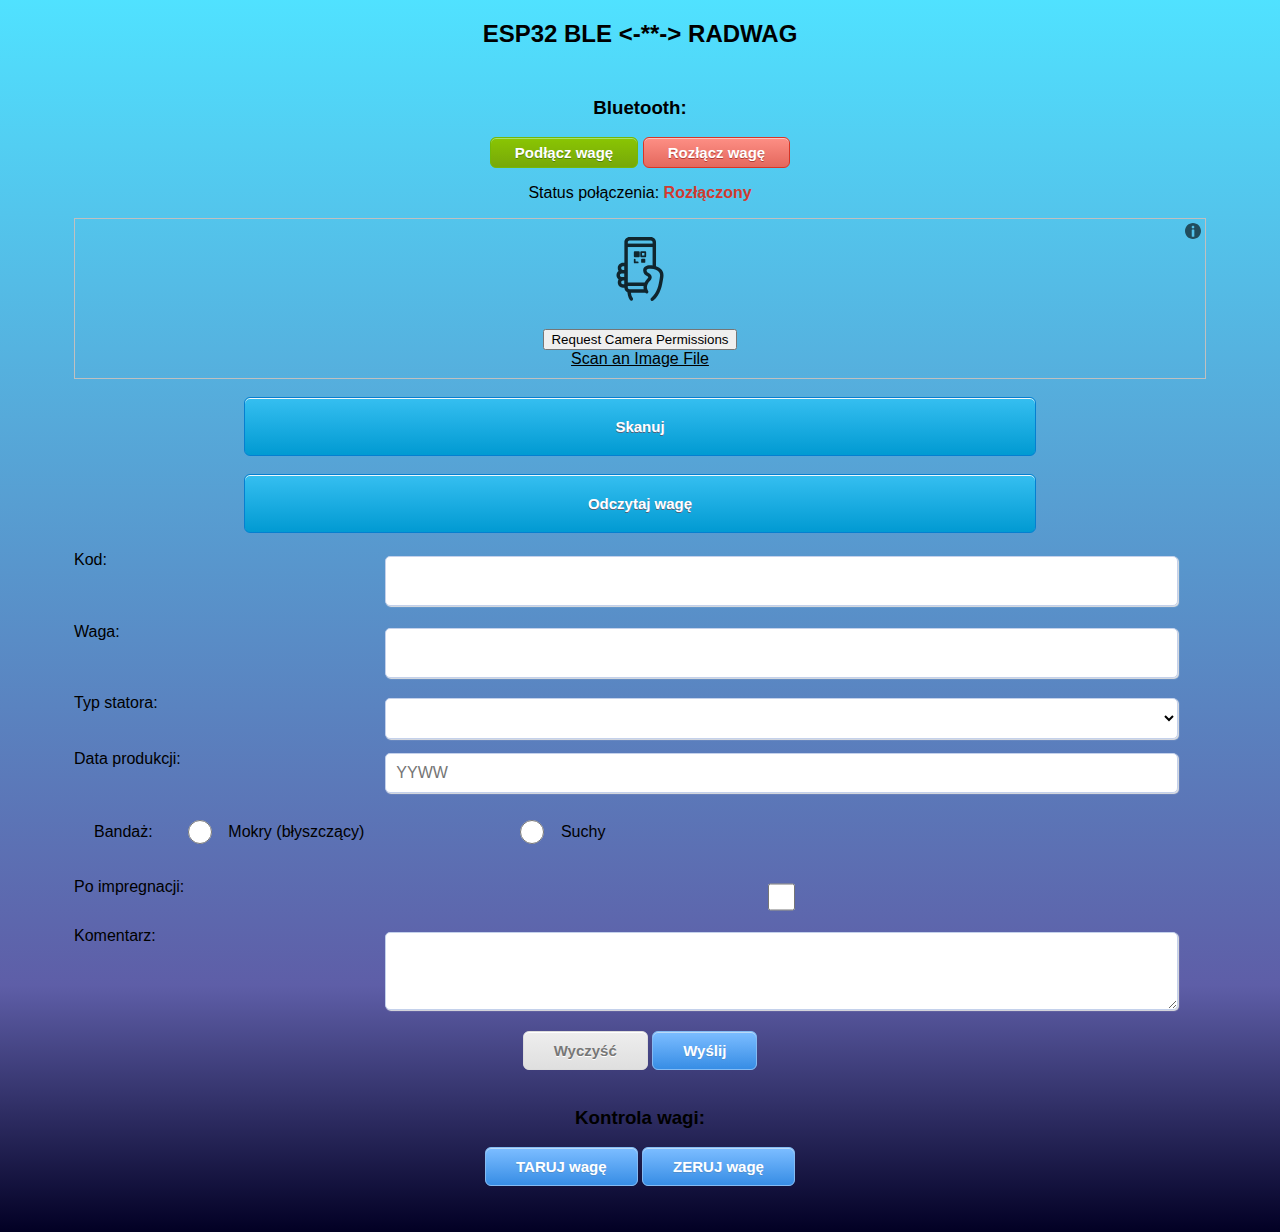
<file: index.html>
<!DOCTYPE html>
<html>
<head>
    <title>RADWAG <--> BLE Web Adapter</title>
    <meta name="viewport" content="width=device-width, initial-scale=1">
    <link rel="icon" type="image/png" href="favicon.png">
    <link rel="stylesheet" type="text/css" href="style.css">
    <meta charset="UTF-8">
<script src="getlist.js" defer></script>
</head>
<body>
	
<div class="topnav">
	<h2>ESP32 BLE <-**-> RADWAG</h1>
</div>
    
<div class="content">   
	<h3>Bluetooth:</h3>
	<button id="connectBleButton" class="greenButton">Podłącz wagę</button>
        <button id="disconnectBleButton" class="redButton">Rozłącz wagę</button>
	
        <p>Status połączenia: <strong><span id="bleState" style="color:#d13a30;">Rozłączony</span></strong></p>
		    
	<div id="qr-reader"></div>
	<div id="qr-reader-results"></div>
	<br>
	<button id="startScan" class="bigBlueButton" onclick="skanuj()">Skanuj</button>
	<br>
	<button id="getWeiButton" class="bigBlueButton">Odczytaj wagę</button>
	
	<br>
	<form id="form">
        <label for="field1"><span>Kod:</span></label>
        <input type="text" id="field1" name="field1" onchange="this.value = this.value.toUpperCase();" required>
        <br>
        <label for="field2"><span>Waga:</span></label>
        <input type="text" id="field2" name="field2" required>
        <br>
	<label for="statorList"><span>Typ statora:</span></label>
        <select name="statorList" id="statorList" form="form">
	</select>
	<br>
	<label for="prodWeek"><span>Data produkcji:</span></label>
        <input type="number" id="prodWeek" name="prodWeek" placeholder="YYWW" step="1" min="2222" max="2952">
	<br>
	<fieldset><legend>Bandaż:</legend>
	<input type="radio" id="bandWet" name="bandage" value="Wet/Glossy">
	<label for="bandWet">Mokry (błyszczący)</label>
	<input type="radio" id="bandDry" name="bandage" value="Dry">
	<label for="bandDry">Suchy</label></fieldset>
	<br>
	<label for="impregnation"><span>Po impregnacji:</span></label>
        <input type="checkbox" id="impregnation" name="impregnation" value="true">
        <br>
        <label for="field3"><span>Komentarz:</span></label>
        <textarea id="field3" name="field3"></textarea>
        <br>
	<button type="reset" class="greyButton">Wyczyść</button>
        <button type="submit" class="blueButton">Wyślij</button>
        </form>

                <br>
		<h3>Kontrola wagi:</h3>
                <button id="onButton" class="blueButton">TARUJ wagę</button>
                <button id="offButton" class="blueButton">ZERUJ wagę</button>
                <p class="gray-label"><span id="valueSent"></span></p>
		<p class="gray-label"><span id="timestamp"></span></p>

</div>
	
<div class="footer">  </div>
	
</body>
<script src="script.js"></script>
<script src="html5-qrcode.min.js"></script>
	


<script>

function skanuj()
	{
	document.getElementById("html5-qrcode-button-camera-start").click();
	document.getElementById("field1").value = "";
	}

    function docReady(fn) {
        // see if DOM is already available
        if (document.readyState === "complete"
            || document.readyState === "interactive") {
            // call on next available tick
            setTimeout(fn, 1);
        } else {
            document.addEventListener("DOMContentLoaded", fn);
        }
    }

    docReady(function () {
        var resultContainer = document.getElementById('qr-reader-results');
        var lastResult, countResults = 0;
        function onScanSuccess(decodedText, decodedResult)
	{
            if (decodedText !== lastResult)
	    {
                ++countResults;
                lastResult = decodedText;
                // Handle on success condition with the decoded message.
                console.log(`Scan result ${decodedText}`, decodedResult);
		document.getElementById("field1").value = decodedText;
		document.getElementById("html5-qrcode-button-camera-stop").click();
		lastResult = "";
		//html5QrcodeScanner.clear();
		let shouldPauseVideo = true;
		let showPausedBanner = false;
		//html5QrcodeScanner.pause(shouldPauseVideo, showPausedBanner);    		
            }
        }

        var html5QrcodeScanner = new Html5QrcodeScanner("qr-reader", { fps: 10, qrbox: 250 });
        html5QrcodeScanner.render(onScanSuccess);
    });
    
</script>


<script>
    // DOM Elements
    const connectButton = document.getElementById('connectBleButton');
    const disconnectButton = document.getElementById('disconnectBleButton');
    const getWButton = document.getElementById('getWeiButton');
    const onButton = document.getElementById('onButton');
    const offButton = document.getElementById('offButton');
    const retrievedValue = document.getElementById('field2');
    const latestValueSent = document.getElementById('valueSent');
    const bleStateContainer = document.getElementById('bleState');
    const timestampContainer = document.getElementById('timestamp');

    //Define BLE Device Specs
    var deviceName ='RADWAG';
    var bleService = '19b10000-e8f2-537e-4f6c-d104768a1214';
    var ledCharacteristic = '19b10002-e8f2-537e-4f6c-d104768a1214';
    var sensorCharacteristic= '19b10001-e8f2-537e-4f6c-d104768a1214';
    var getWCharacteristic= '8d560b0e-b22c-44d5-8396-6b7904edc4b9';

    //Global Variables to Handle Bluetooth
    var bleServer;
    var bleServiceFound;
    var sensorCharacteristicFound;

    // Connect Button (search for BLE Devices only if BLE is available)
    connectButton.addEventListener('click', (event) => {
        if (isWebBluetoothEnabled())
		{
            	connectToDevice();
	        }
    });

    // Disconnect Button
    disconnectButton.addEventListener('click', disconnectDevice);

    // Write to the ESP32 LED Characteristic
    onButton.addEventListener('click', () => writeOnCharacteristic(1));
    offButton.addEventListener('click', () => writeOnCharacteristic(0));
    getWButton.addEventListener('click', () => getWeightCharacteristic(1));

    // Check if BLE is available in your Browser
    function isWebBluetoothEnabled() {
        if (!navigator.bluetooth) {
            bleStateContainer.innerHTML = "Web Bluetooth API is not available in this browser/device!";
            return false
        }
        return true
    }

    // Connect to BLE Device and Enable Notifications
    function connectToDevice(){
        navigator.bluetooth.requestDevice({
            filters: [{name: deviceName}],
            optionalServices: [bleService]
        })
        .then(device => {
            bleStateContainer.innerHTML = 'Connected to device ' + device.name;
            bleStateContainer.style.color = "#24af37";
            device.addEventListener('gattservicedisconnected', onDisconnected);
            return device.gatt.connect();
        })
        .then(gattServer =>{
            bleServer = gattServer;
            return bleServer.getPrimaryService(bleService);
        })
        .then(service => {
            bleServiceFound = service;
            return service.getCharacteristic(sensorCharacteristic);
        })
        .then(characteristic => {
            sensorCharacteristicFound = characteristic;
            characteristic.addEventListener('characteristicvaluechanged', handleCharacteristicChange);
            characteristic.startNotifications();
            return characteristic.readValue();
        })
        .then(value => {
            const decodedValue = new TextDecoder().decode(value);
            retrievedValue.innerHTML = decodedValue;
        })
        .catch(error => {
        })
    }

    function onDisconnected(event){
        bleStateContainer.innerHTML = "Urządzenie rozłączone";
        bleStateContainer.style.color = "#d13a30";
        connectToDevice();
    }

    function handleCharacteristicChange(event){
        let newValueReceived = new TextDecoder().decode(event.target.value);
	//document.getElementById("recval").value = newValueReceived;
	document.getElementById("field2").value = newValueReceived.replace(".", ",");
        //retrievedValue.innerHTML = newValueReceived.replace(".", ",");
        timestampContainer.innerHTML = getDateTime();
    }

    function writeOnCharacteristic(value){
        if (bleServer && bleServer.connected) {
            bleServiceFound.getCharacteristic(ledCharacteristic)
            .then(characteristic => {
                const data = new Uint8Array([value]);
                return characteristic.writeValue(data);
            })
            .then(() => {
                latestValueSent.innerHTML = value;
            })
            .catch(error => {
            });
        } else {
            window.alert("Urządzenie Bluetooth nie zostało podłączone. \n Podłącz urządzenie przed kontynuacją operacji.")
        }
    }


    function getWeightCharacteristic(value){
        if (bleServer && bleServer.connected) {
            bleServiceFound.getCharacteristic(getWCharacteristic)
            .then(characteristic => {
                const data = new Uint8Array([value]);
                return characteristic.writeValue(data);
            })
            .then(() => {
                latestValueSent.innerHTML = value;
            })
            .catch(error => {
            });
        } else {
            window.alert("Urządzenie Bluetooth nie zostało podłączone. \n Podłącz urządzenie przed kontynuacją operacji.")
        }
    }

	

    function disconnectDevice() {
        if (bleServer && bleServer.connected) {
            if (sensorCharacteristicFound) {
                sensorCharacteristicFound.stopNotifications()
                    .then(() => {
                        return bleServer.disconnect();
                    })
                    .then(() => {
                        bleStateContainer.innerHTML = "Device Disconnected";
                        bleStateContainer.style.color = "#d13a30";

                    })
                    .catch(error => {
                    });
            } else {
            }
        } else {
            // Throw an error if Bluetooth is not connected
            window.alert("Bluetooth - brak połączenia!")
        }
    }

    function getDateTime() {
        var currentdate = new Date();
        var day = ("00" + currentdate.getDate()).slice(-2); // Convert day to string and slice
        var month = ("00" + (currentdate.getMonth() + 1)).slice(-2);
        var year = currentdate.getFullYear();
        var hours = ("00" + currentdate.getHours()).slice(-2);
        var minutes = ("00" + currentdate.getMinutes()).slice(-2);
        var seconds = ("00" + currentdate.getSeconds()).slice(-2);
        var datetime = day + "/" + month + "/" + year + " at " + hours + ":" + minutes + ":" + seconds;
        return datetime;
    }

</script>

</html>
</file>
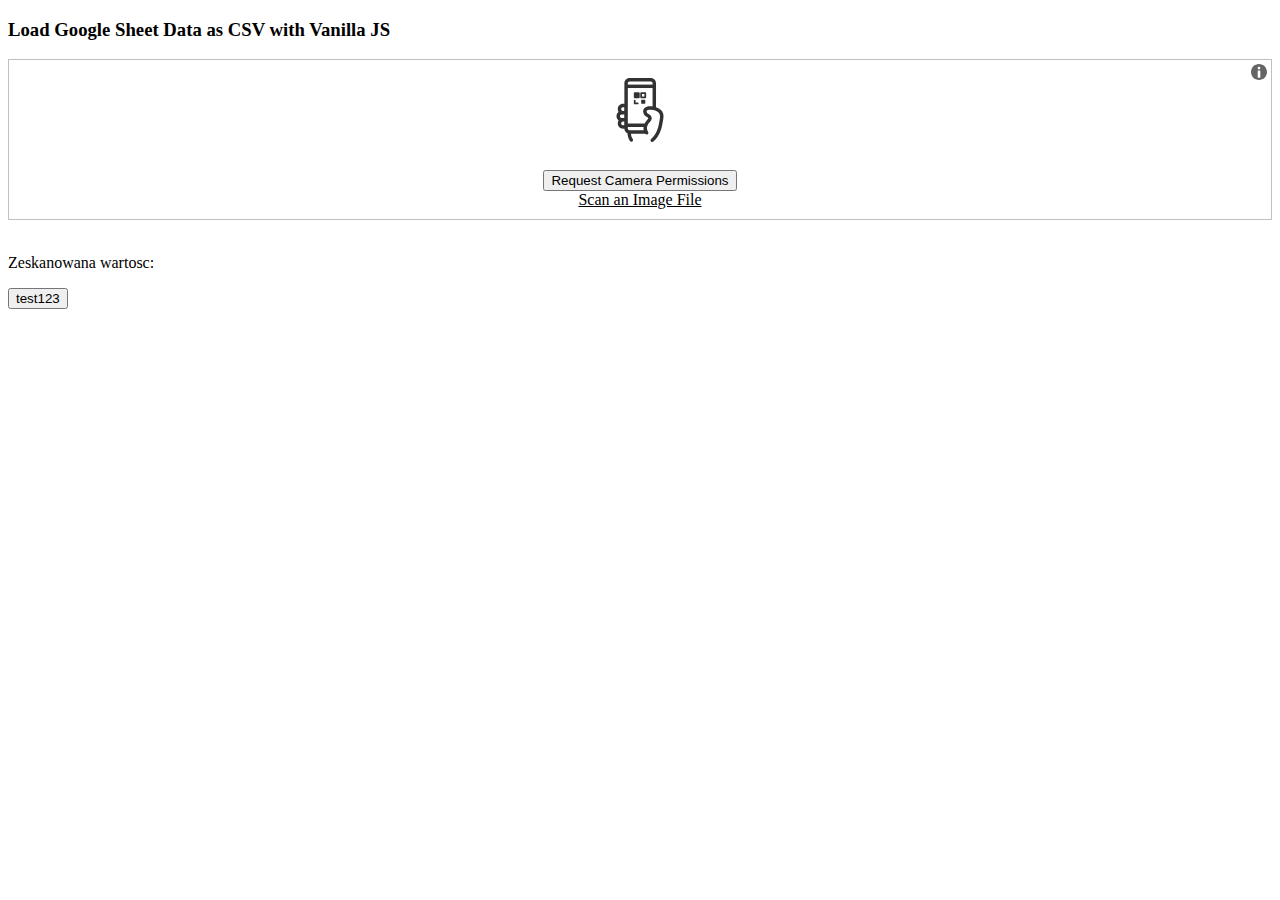
<file: gs2.html>
<!DOCTYPE html>
<html lang="en">

<head>
  <meta charset="UTF-8">
  <meta http-equiv="X-UA-Compatible" content="IE=edge">
  <meta name="viewport" content="width=device-width, initial-scale=1.0">
  <script src="gs2.js" type="text/javascript" defer></script>
  <script src="html5-qrcode.min.js"></script>

  <title>Load Google Sheet Data as CSV with Vanilla JS</title>
</head>

<body>
  <h3>Load Google Sheet Data as CSV with Vanilla JS</h3>

	<div id="qr-reader"></div>
	<div id="qr-reader-results"></div>
	<br>
	
	

<script>

	function skanuj()
		{
    document.getElementById("html5-qrcode-button-camera-start").click();
		document.getElementById("decodedValue").value = "";
		}

    function docReady(fn) {
        // see if DOM is already available
        if (document.readyState === "complete"
            || document.readyState === "interactive") {
            // call on next available tick
            setTimeout(fn, 1);
        } else {
            document.addEventListener("DOMContentLoaded", fn);
        }
    }

    docReady(function () {
        var resultContainer = document.getElementById('qr-reader-results');
        var lastResult, countResults = 0;
        function onScanSuccess(decodedText, decodedResult) {

            if (decodedText !== lastResult) {
                ++countResults;
                lastResult = decodedText;
                // Handle on success condition with the decoded message.
                console.log(`Scan result ${decodedText}`, decodedResult);
				document.getElementById("decodedValue").innerHTML = decodedText;
		    		document.getElementById("html5-qrcode-button-camera-stop").click();
		    		lastResult = "";
				//html5QrcodeScanner.clear();
		    		let shouldPauseVideo = true;
				let showPausedBanner = false;
				//html5QrcodeScanner.pause(shouldPauseVideo, showPausedBanner);    		
            }
        }

        var html5QrcodeScanner = new Html5QrcodeScanner(
            "qr-reader", { fps: 10, qrbox: 250 });
        html5QrcodeScanner.render(onScanSuccess);
    });
    
</script>

<p>Zeskanowana wartosc: <span id="decodedValue"></span></p>  

<input type="button" value="test123" onclick="testtest();"><br>
  <a href="" id="wilink"></a>
</body>

</html>
</file>
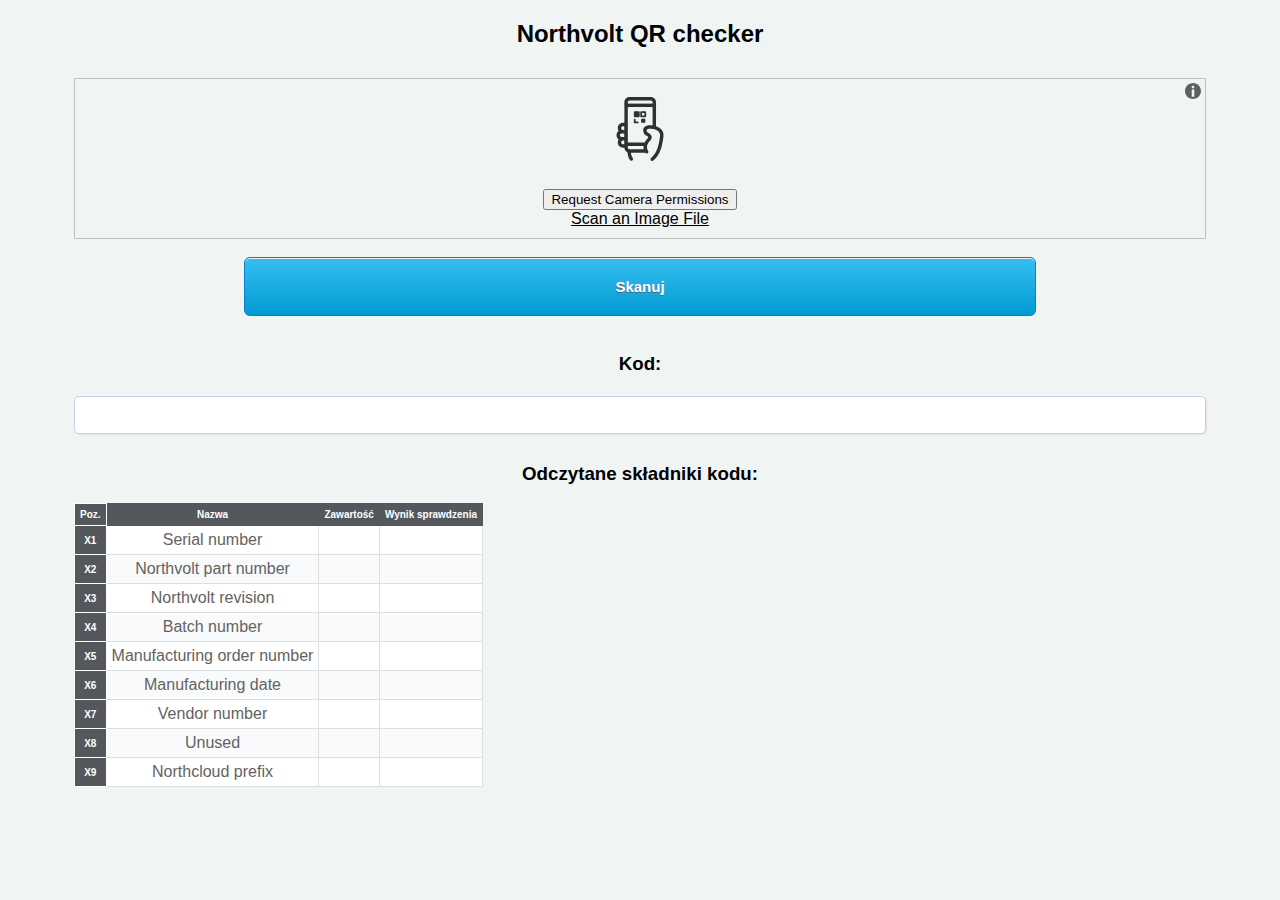
<file: north_checker.html>
<!DOCTYPE html>
<html>
<head>
    <title>Northvolt QR checker</title>
    <meta name="viewport" content="width=device-width, initial-scale=1">
    <link rel="icon" type="image/png" href="favicon.png">
    <link rel="stylesheet" type="text/css" href="style_north.css">
    <meta charset="UTF-8">
</head>
<body onload="ClearText()">
	
<div class="topnav">
	<h2>Northvolt QR checker</h1>
</div>
    
<div class="content">   
		    
	<div id="qr-reader"></div>
	<div id="qr-reader-results"></div>
	<br>
	<button id="startScan" class="bigBlueButton" onclick="skanuj()">Skanuj</button>
	
	<br>
    <h3>Kod:</h3>
    <input type="text" id="qr" name="qr" oninput="ReadQr()">
    <br>
		<h3>Odczytane składniki kodu:</h3>
		
	<table>
	<thead>
		<tr>
			<td>Poz.</td>
			<td>Nazwa</td>
			<td>Zawartość</td>
			<td>Wynik sprawdzenia</td>
		</tr>
	</thead>
	<tbody>
		<tr>
			<td>X1</td>
			<td>Serial number</td>
			<td><span id="x1_content"></td>
			<td><span id="x1_result"></td>
		</tr>
		<tr>
			<td>X2</td>
			<td>Northvolt part number</td>
			<td><span id="x2_content"></td>
			<td><span id="x2_result"></td>
		</tr>
		<tr>
			<td>X3</td>
			<td>Northvolt revision</td>
			<td><span id="x3_content"></td>
			<td><span id="x3_result"></td>
		</tr>
		<tr>
			<td>X4</td>
			<td>Batch number</td>
			<td><span id="x4_content"></td>
			<td><span id="x4_result"></td>
		</tr>
		<tr>
			<td>X5</td>
			<td>Manufacturing order number</td>
			<td><span id="x5_content"></td>
			<td><span id="x5_result"></td>
		</tr>
		<tr>
			<td>X6</td>
			<td>Manufacturing date</td>
			<td><span id="x6_content"></td>
			<td><span id="x6_result"></td>
		</tr>
		<tr>
			<td>X7</td>
			<td>Vendor number</td>
			<td><span id="x7_content"></td>
			<td><span id="x7_result"></td>
		</tr>
		<tr>
			<td>X8</td>
			<td>Unused</td>
			<td><span id="x8_content"></td>
			<td><span id="x8_result"></td>
		</tr>
		<tr>
			<td>X9</td>
			<td>Northcloud prefix</td>
			<td><span id="x9_content"></td>
			<td><span id="x9_result"></td>
		</tr>
	</tbody>
</table>
		
		
		


</div>
	

	
</body>

<script src="html5-qrcode.min.js"></script>
	


<script>

function skanuj()
	{
	document.getElementById("html5-qrcode-button-camera-start").click();
	document.getElementById("qr").value = "";
	}

    function docReady(fn) {
        // see if DOM is already available
        if (document.readyState === "complete"
            || document.readyState === "interactive") {
            // call on next available tick
            setTimeout(fn, 1);
        } else {
            document.addEventListener("DOMContentLoaded", fn);
        }
    }

    docReady(function () {
        var resultContainer = document.getElementById('qr-reader-results');
        var lastResult, countResults = 0;
        function onScanSuccess(decodedText, decodedResult)
	{
            if (decodedText !== lastResult)
	    {
                ++countResults;
                lastResult = decodedText;
                // Handle on success condition with the decoded message.
                console.log(`Scan result ${decodedText}`, decodedResult);
		document.getElementById("qr").value = decodedText;
		document.getElementById("html5-qrcode-button-camera-stop").click();
		lastResult = "";
		ReadQr();
		//html5QrcodeScanner.clear();
		let shouldPauseVideo = true;
		let showPausedBanner = false;
		//html5QrcodeScanner.pause(shouldPauseVideo, showPausedBanner);    		
            }
        }

        var html5QrcodeScanner = new Html5QrcodeScanner("qr-reader", { fps: 10, qrbox: 250 });
        html5QrcodeScanner.render(onScanSuccess);
    });
    


let qrArray;

function ClearText()
	{
		document.getElementById("qr").value = "";
		document.getElementById("x1_content").innerHTML = " ";
		document.getElementById("x2_content").innerHTML = " ";
		document.getElementById("x3_content").innerHTML = " ";
		document.getElementById("x4_content").innerHTML = " ";
		document.getElementById("x5_content").innerHTML = " ";
		document.getElementById("x6_content").innerHTML = " ";
		document.getElementById("x7_content").innerHTML = " ";
		document.getElementById("x8_content").innerHTML = " ";
		document.getElementById("x9_content").innerHTML = " ";
		document.getElementById("x1_result").innerHTML = " ";
		document.getElementById("x2_result").innerHTML = " ";
		document.getElementById("x3_result").innerHTML = " ";
		document.getElementById("x4_result").innerHTML = " ";
		document.getElementById("x5_result").innerHTML = " ";
		document.getElementById("x6_result").innerHTML = " ";
		document.getElementById("x7_result").innerHTML = " ";
		document.getElementById("x8_result").innerHTML = " ";
		document.getElementById("x9_result").innerHTML = " ";
	}

function ReadQr()
	{
		let qrContent = document.getElementById("qr").value;
		if (qrContent.length > 8)
		{	
			if (qrContent.indexOf("*") > 0)
			{
				alert("Wprowadzony kod zawiera zabroniony znak (*)! Spróbuj jeszcze raz...");
				ClearText();
			}
			else if (qrContent.indexOf(" ") > 0)
			{
				alert("Wprowadzony kod zawiera zabroniony znak (spacja)! Spróbuj jeszcze raz...");
				ClearText();
			}
			else
			{
				qrArray = qrContent.split(";");
				if (qrArray.length == 9)
				{			
					document.getElementById("x1_content").innerHTML = qrArray[0];
					document.getElementById("x2_content").innerHTML = qrArray[1];
					document.getElementById("x3_content").innerHTML = qrArray[2];
					document.getElementById("x4_content").innerHTML = qrArray[3];
					document.getElementById("x5_content").innerHTML = qrArray[4];
					document.getElementById("x6_content").innerHTML = qrArray[5];
					document.getElementById("x7_content").innerHTML = qrArray[6];
					document.getElementById("x8_content").innerHTML = qrArray[7];
					document.getElementById("x9_content").innerHTML = qrArray[8];
					ValidateQr();
				}
				else if (qrArray.length > 9)
				{
					alert("Wprowadzony kod jest zbyt długi!");
					ClearText();
				}
			}
		}
		
		
	
	}

function ValidateQr()
	{	
		let x1 = qrArray[0];
		let x2 = qrArray[1];
		let x3 = qrArray[2];
		let x4 = qrArray[3];
		let x5 = qrArray[4];
		let x6 = qrArray[5];
		let x7 = qrArray[6];
		let x8 = qrArray[7];
		let x9 = qrArray[8];
		


		if ((x1.indexOf("_") == (x1.length - 4)) && !(isNaN(x1.substr(x1.length-3))))
		{
			document.getElementById("x1_result").innerHTML = "OK";
		}
		else
		{
			document.getElementById("x1_result").innerHTML = "NOK";
		}
		
		if (x2.length == 10)
		{
			document.getElementById("x2_result").innerHTML = "OK";
		}
		else
		{
			document.getElementById("x2_result").innerHTML = "NOK";
		}
	
		if ((x3.length == 2) && !(isNaN(x3)))
		{
			document.getElementById("x3_result").innerHTML = "OK";
		}
		else
		{
			document.getElementById("x3_result").innerHTML = "NOK";
		}	

		if (x4.length > 0)
		{
			document.getElementById("x4_result").innerHTML = "OK";
		}
		else
		{
			document.getElementById("x4_result").innerHTML = "NOK";
		}

		if (x5.length > 0)
		{
			document.getElementById("x5_result").innerHTML = "OK";
		}
		else
		{
			document.getElementById("x5_result").innerHTML = "NOK";
		}

		if ((x6.length == 6) && (x6.substring(0,2) >= 25) && (x6.substring(2,4) <= 12) && (x6.substring(4,6) <= 31))
		{
			document.getElementById("x6_result").innerHTML = "OK";
		}
		else
		{
			document.getElementById("x6_result").innerHTML = "NOK";
		}

		if (x7 == "010001091")
		{
			document.getElementById("x7_result").innerHTML = "OK";
		}
		else
		{
			document.getElementById("x7_result").innerHTML = "NOK";
		}

		if (x8 == "")
		{
			document.getElementById("x8_result").innerHTML = "OK";
		}
		else
		{
			document.getElementById("x8_result").innerHTML = "NOK";
		}

		if (x9 == "")
		{
			document.getElementById("x9_result").innerHTML = "OK";
		}
		else
		{
			document.getElementById("x9_result").innerHTML = "NOK";
		}

	}


</script>

</html>
</file>
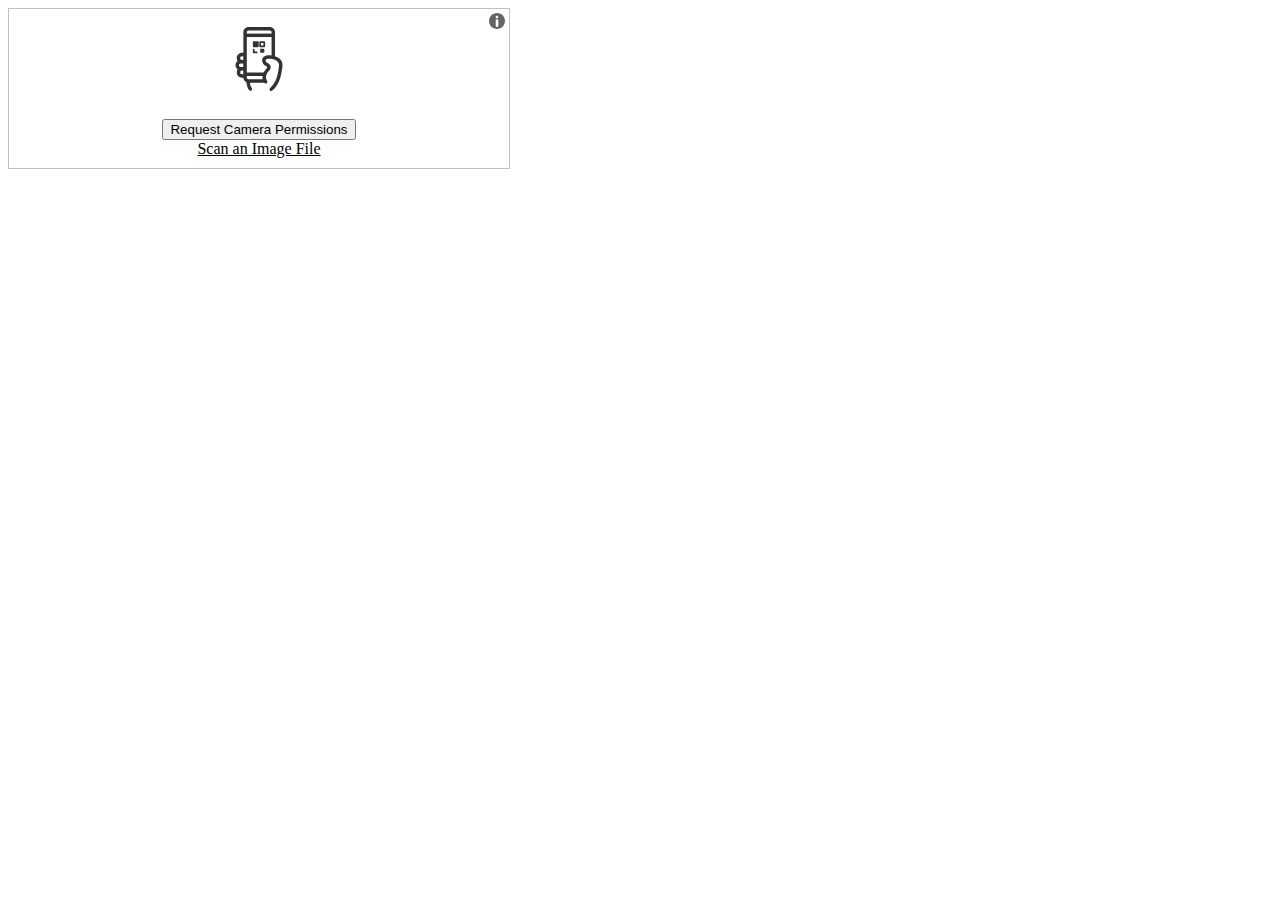
<file: scan.html>
<html>
<head>
    <title>Html-Qrcode Demo</title>
<body>
    <div id="qr-reader" style="width:500px"></div>
    <div id="qr-reader-results"></div>
</body>
<script src="html5-qrcode.min.js"></script>
<script>
    function docReady(fn) {
        // see if DOM is already available
        if (document.readyState === "complete"
            || document.readyState === "interactive") {
            // call on next available tick
            setTimeout(fn, 1);
        } else {
            document.addEventListener("DOMContentLoaded", fn);
        }
    }

    docReady(function () {
        var resultContainer = document.getElementById('qr-reader-results');
        var lastResult, countResults = 0;
        function onScanSuccess(decodedText, decodedResult) {
            if (decodedText !== lastResult) {
                ++countResults;
                lastResult = decodedText;
                // Handle on success condition with the decoded message.
                console.log(`Scan result ${decodedText}`, decodedResult);
            }
        }

        var html5QrcodeScanner = new Html5QrcodeScanner(
            "qr-reader", { fps: 10, qrbox: 250 });
        html5QrcodeScanner.render(onScanSuccess);
    });
</script>
</head>
</html>
</file>
<file: style.css>
* {
  box-sizing: border-box;
  font-family: Arial, Helvetica, sans-serif;
}

body {
  margin: 0;
  font-family: Arial, Helvetica, sans-serif;
  background: rgb(2,0,36);
  background: linear-gradient(0deg, rgba(2,0,36,1) 0%, rgba(9,9,121,0.6559757692139356) 20%, rgba(0,212,255,0.6867880941439075) 100%); 
}

/* Style the top navigation bar */
.topnav {
  margin: auto;
  text-align: center;
  overflow: hidden;
  /*background-color: #333;*/
  background-color: transparent;
}

/* Style the topnav links */
.topnav a {
  float: left;
  display: block;
  color: #f2f2f2;
  text-align: center;
  padding: 14px 16px;
  text-decoration: none;
}

/* Change color on hover */
.topnav a:hover {
  background-color: #ddd;
  color: black;
}

/* Style the content */
.content {
  margin: auto;
  text-align: center;
  width: 90%;
  /*background-color: #ddd;*/
  background-color: transparent;
  padding: 10px;

}

/* Style the footer */
.footer {
  margin: auto;
  text-align: center;
  /*background-color: #f1f1f1;*/
  background-color: transparent;
  padding: 10px;
}


.greenButton {
	box-shadow:inset 0px 1px 0px 0px #a4e271;
	background:linear-gradient(to bottom, #89c403 5%, #77a809 100%);
	background-color:#89c403;
	border-radius:6px;
	border:1px solid #74b807;
	display:inline-block;
	cursor:pointer;
	color:#ffffff;
	font-family:Arial;
	font-size:15px;
	font-weight:bold;
	padding:6px 24px;
	text-decoration:none;
	text-shadow:0px 1px 0px #528009;
}
.greenButton:hover {
	background:linear-gradient(to bottom, #77a809 5%, #89c403 100%);
	background-color:#77a809;
}
.greenButton:active {
	position:relative;
	top:1px;
}

.redButton {
	box-shadow:inset 0px 1px 0px 0px #f7c5c0;
	background:linear-gradient(to bottom, #fc8d83 5%, #e4685d 100%);
	background-color:#fc8d83;
	border-radius:6px;
	border:1px solid #d83526;
	display:inline-block;
	cursor:pointer;
	color:#ffffff;
	font-family:Arial;
	font-size:15px;
	font-weight:bold;
	padding:6px 24px;
	text-decoration:none;
	text-shadow:0px 1px 0px #b23e35;
}
.redButton:hover {
	background:linear-gradient(to bottom, #e4685d 5%, #fc8d83 100%);
	background-color:#e4685d;
}
.redButton:active {
	position:relative;
	top:1px;
}


.blueButton {
	box-shadow:inset 0px 1px 0px 0px #bbdaf7;
	background:linear-gradient(to bottom, #79bbff 5%, #378de5 100%);
	background-color:#79bbff;
	border-radius:6px;
	border:1px solid #84bbf3;
	display:inline-block;
	cursor:pointer;
	color:#ffffff;
	font-family:Arial;
	font-size:15px;
	font-weight:bold;
	padding:10px 30px;
	text-decoration:none;
	text-shadow:0px 1px 0px #528ecc;
}
.blueButton:hover {
	background:linear-gradient(to bottom, #378de5 5%, #79bbff 100%);
	background-color:#378de5;
}
.blueButton:active {
	position:relative;
	top:1px;
}


.bigBlueButton {
	box-shadow:inset 0px 1px 0px 0px #f0f7fa;
	background:linear-gradient(to bottom, #33bdef 5%, #019ad2 100%);
	background-color:#33bdef;
	border-radius:6px;
	border:1px solid #057fd0;
	display:inline-block;
	cursor:pointer;
	color:#ffffff;
	font-family:Arial;
	font-size:15px;
	font-weight:bold;
	padding:20px 24px;
	text-decoration:none;
	text-shadow:0px 1px 0px #5b6178;
	width: 70%;
	margin-bottom: 1.2em;
}
.bigBlueButton:hover {
	background:linear-gradient(to bottom, #019ad2 5%, #33bdef 100%);
	background-color:#019ad2;
}
.bigBlueButton:active {
	position:relative;
	top:1px;
}






.greyButton {
	box-shadow:inset 0px 1px 0px 0px #ffffff;
	background:linear-gradient(to bottom, #ededed 5%, #dfdfdf 100%);
	background-color:#ededed;
	border-radius:6px;
	border:1px solid #dcdcdc;
	display:inline-block;
	cursor:pointer;
	color:#777777;
	font-family:Arial;
	font-size:15px;
	font-weight:bold;
	padding:10px 30px;
	text-decoration:none;
	text-shadow:0px 1px 0px #ffffff;
}
.greyButton:hover {
	background:linear-gradient(to bottom, #dfdfdf 5%, #ededed 100%);
	background-color:#dfdfdf;
}
.greyButton:active {
	position:relative;
	top:1px;
}

input[type=checkbox] {
        background:transparent;
	border:0;
	width: 1.15em;
        height: 1.15em;
	box-shadow: 0px 0px 0px 0px;
	margin: 0.2em 0em 0.7em 0em;
}

input[type="number"]::-webkit-outer-spin-button, input[type="number"]::-webkit-inner-spin-button {
    -webkit-appearance: none !important;
    margin: 0 !important;
    
}
 
input[type="number"] {
    -moz-appearance: textfield !important;
    font-size: 16px;
}


input[type=radio] {
  	background:transparent;
	border:0;
	width: 1em;
  	height: 1em;
	box-shadow: 0px 0px 0px 0px;
	margin: 0em 0.7em 0em 0.7em;
}



fieldset br {
	display:none;
}

fieldset {
	width: 100%;
  	flex: 1;
  	border: 0px;
  	display: flex;
  	align-items: center;
	padding: 1em;
}

legend {
	float: left;
	margin-right: 1em;
}
  



input, textarea {
	font-size: 24px;
	padding: 10px 10px;
        margin: 0.2em 0em 0.7em 0em;
	width: 70%;
	outline: none;
	background: #FFFFFF;
	color: #000000;
	border: 1px solid #C4D1EB;
	border-radius: 5px;
	box-shadow: 1px 1px 1px 0px #E2E2E2;
	transition: .3s ease;
} 

#statorList {
	font-size: 16px;
	padding: 10px 10px;
        margin: 0.2em 0em 0.7em 0em;
	width: 70%;
	outline: none;
	background: #FFFFFF;
	color: #000000;
	border: 1px solid #C4D1EB;
	border-radius: 5px;
	box-shadow: 1px 1px 1px 0px #E2E2E2;
	transition: .3s ease;
}

label {
	float: left;
	width: 25%;
	text-align: left;
	padding-right: 0.3em;
	}

.input:focus {
	background: #F2F2F2;
	border: 2px solid #5A7EC7;
	border-radius: 10px;
}

.input::placeholder {
	color: #DDDDDD;
}

.svg_icon {
	position: absolute;
	left: 10px;
	fill: #4660DC;
	width: 18px;
	height: 18px;
}
</file>
<file: style_north.css>
* {
  box-sizing: border-box;
  font-family: Arial, Helvetica, sans-serif;
}

body {
  margin: 0;
  font-family: Arial, Helvetica, sans-serif;
  background: rgb(240,245,244);
  
}

/* Style the top navigation bar */
.topnav {
  margin: auto;
  text-align: center;
  overflow: hidden;
  /*background-color: #333;*/
  background-color: transparent;
}

/* Style the topnav links */
.topnav a {
  float: left;
  display: block;
  color: #f2f2f2;
  text-align: center;
  padding: 14px 16px;
  text-decoration: none;
}

/* Change color on hover */
.topnav a:hover {
  background-color: #ddd;
  color: black;
}

/* Style the content */
.content {
  margin: auto;
  text-align: center;
  width: 90%;
  /*background-color: #ddd;*/
  background-color: transparent;
  padding: 10px;

}

/* Style the footer */
.footer {
  margin: auto;
  text-align: center;
  /*background-color: #f1f1f1;*/
  background-color: transparent;
  padding: 10px;
}


.greenButton {
	box-shadow:inset 0px 1px 0px 0px #a4e271;
	background:linear-gradient(to bottom, #89c403 5%, #77a809 100%);
	background-color:#89c403;
	border-radius:6px;
	border:1px solid #74b807;
	display:inline-block;
	cursor:pointer;
	color:#ffffff;
	font-family:Arial;
	font-size:15px;
	font-weight:bold;
	padding:6px 24px;
	text-decoration:none;
	text-shadow:0px 1px 0px #528009;
}
.greenButton:hover {
	background:linear-gradient(to bottom, #77a809 5%, #89c403 100%);
	background-color:#77a809;
}
.greenButton:active {
	position:relative;
	top:1px;
}

.redButton {
	box-shadow:inset 0px 1px 0px 0px #f7c5c0;
	background:linear-gradient(to bottom, #fc8d83 5%, #e4685d 100%);
	background-color:#fc8d83;
	border-radius:6px;
	border:1px solid #d83526;
	display:inline-block;
	cursor:pointer;
	color:#ffffff;
	font-family:Arial;
	font-size:15px;
	font-weight:bold;
	padding:6px 24px;
	text-decoration:none;
	text-shadow:0px 1px 0px #b23e35;
}
.redButton:hover {
	background:linear-gradient(to bottom, #e4685d 5%, #fc8d83 100%);
	background-color:#e4685d;
}
.redButton:active {
	position:relative;
	top:1px;
}


.blueButton {
	box-shadow:inset 0px 1px 0px 0px #bbdaf7;
	background:linear-gradient(to bottom, #79bbff 5%, #378de5 100%);
	background-color:#79bbff;
	border-radius:6px;
	border:1px solid #84bbf3;
	display:inline-block;
	cursor:pointer;
	color:#ffffff;
	font-family:Arial;
	font-size:15px;
	font-weight:bold;
	padding:10px 30px;
	text-decoration:none;
	text-shadow:0px 1px 0px #528ecc;
}
.blueButton:hover {
	background:linear-gradient(to bottom, #378de5 5%, #79bbff 100%);
	background-color:#378de5;
}
.blueButton:active {
	position:relative;
	top:1px;
}


.bigBlueButton {
	box-shadow:inset 0px 1px 0px 0px #f0f7fa;
	background:linear-gradient(to bottom, #33bdef 5%, #019ad2 100%);
	background-color:#33bdef;
	border-radius:6px;
	border:1px solid #057fd0;
	display:inline-block;
	cursor:pointer;
	color:#ffffff;
	font-family:Arial;
	font-size:15px;
	font-weight:bold;
	padding:20px 24px;
	text-decoration:none;
	text-shadow:0px 1px 0px #5b6178;
	width: 70%;
	margin-bottom: 1.2em;
}
.bigBlueButton:hover {
	background:linear-gradient(to bottom, #019ad2 5%, #33bdef 100%);
	background-color:#019ad2;
}
.bigBlueButton:active {
	position:relative;
	top:1px;
}



.bigGreyButton {
	box-shadow:inset 0px 1px 0px 0px #ffffff;
	background:linear-gradient(to bottom, #ededed 5%, #dfdfdf 100%);
	background-color:#ededed;
	border-radius:6px;
	border:1px solid #057fd0;
	display:inline-block;
	cursor:pointer;
	color:#777777;
	font-family:Arial;
	font-size:15px;
	font-weight:bold;
	padding:20px 24px;
	text-decoration:none;
	text-shadow:0px 1px 0px #5b6178;
	width: 50%;
	margin-bottom: 1.2em;
}
.bigGreyButton:hover {
	background:linear-gradient(to bottom, #dfdfdf 5%, #ededed 100%);
	background-color:#dfdfdf;
}
.bigGreyButton:active {
	position:relative;
	top:1px;
}




.greyButton {
	box-shadow:inset 0px 1px 0px 0px #ffffff;
	background:linear-gradient(to bottom, #ededed 5%, #dfdfdf 100%);
	background-color:#ededed;
	border-radius:6px;
	border:1px solid #dcdcdc;
	display:inline-block;
	cursor:pointer;
	color:#777777;
	font-family:Arial;
	font-size:15px;
	font-weight:bold;
	padding:10px 30px;
	text-decoration:none;
	text-shadow:0px 1px 0px #ffffff;
}
.greyButton:hover {
	background:linear-gradient(to bottom, #dfdfdf 5%, #ededed 100%);
	background-color:#dfdfdf;
}
.greyButton:active {
	position:relative;
	top:1px;
}

input[type=checkbox] {
        background:transparent;
	border:0;
	width: 1.15em;
        height: 1.15em;
	box-shadow: 0px 0px 0px 0px;
	margin: 0.2em 0em 0.7em 0em;
}

input[type="number"]::-webkit-outer-spin-button, input[type="number"]::-webkit-inner-spin-button {
    -webkit-appearance: none !important;
    margin: 0 !important;
    
}
 
input[type="number"] {
    -moz-appearance: textfield !important;
    font-size: 16px;
}


input[type=radio] {
  	background:transparent;
	border:0;
	width: 1em;
  	height: 1em;
	box-shadow: 0px 0px 0px 0px;
	margin: 0em 0.7em 0em 0.7em;
}



fieldset br {
	display:none;
}

fieldset {
	width: 100%;
  	flex: 1;
  	border: 0px;
  	display: flex;
  	align-items: center;
	padding: 1em;
}

legend {
	float: left;
	margin-right: 1em;
}
  



input, textarea {
	font-size: 14px;
	padding: 10px 10px;
        margin: 0.2em 0em 0.7em 0em;
	width: 100%;
	outline: none;
	background: #FFFFFF;
	color: #000000;
	border: 1px solid #C4D1EB;
	border-radius: 5px;
	box-shadow: 1px 1px 1px 0px #E2E2E2;
	transition: .3s ease;
} 


label {
	float: left;
	width: 25%;
	text-align: left;
	padding-right: 0.3em;
	}

.input:focus {
	background: #F2F2F2;
	border: 2px solid #5A7EC7;
	border-radius: 10px;
}

.input::placeholder {
	color: #DDDDDD;
}

.svg_icon {
	position: absolute;
	left: 10px;
	fill: #4660DC;
	width: 18px;
	height: 18px;
}

table {
	border-collapse: collapse;
    font-family: Tahoma, Geneva, sans-serif;
}
table td {
	padding: 5px;
}
table thead td {
	background-color: #54585d;
	color: #ffffff;
	font-weight: bold;
	font-size: 10px;
	border: 1px solid #54585d;
}
table tbody td {
	color: #636363;
	border: 1px solid #dddfe1;
}
table tbody tr {
	background-color: #f9fafb;
}
table tbody tr:nth-child(odd) {
	background-color: #ffffff;
}

td:nth-child(1) { 
  	background-color: #54585d;
	color: #ffffff;
	font-weight: bold;
	font-size: 10px;
	border: 1px solid white;
}
</file>
